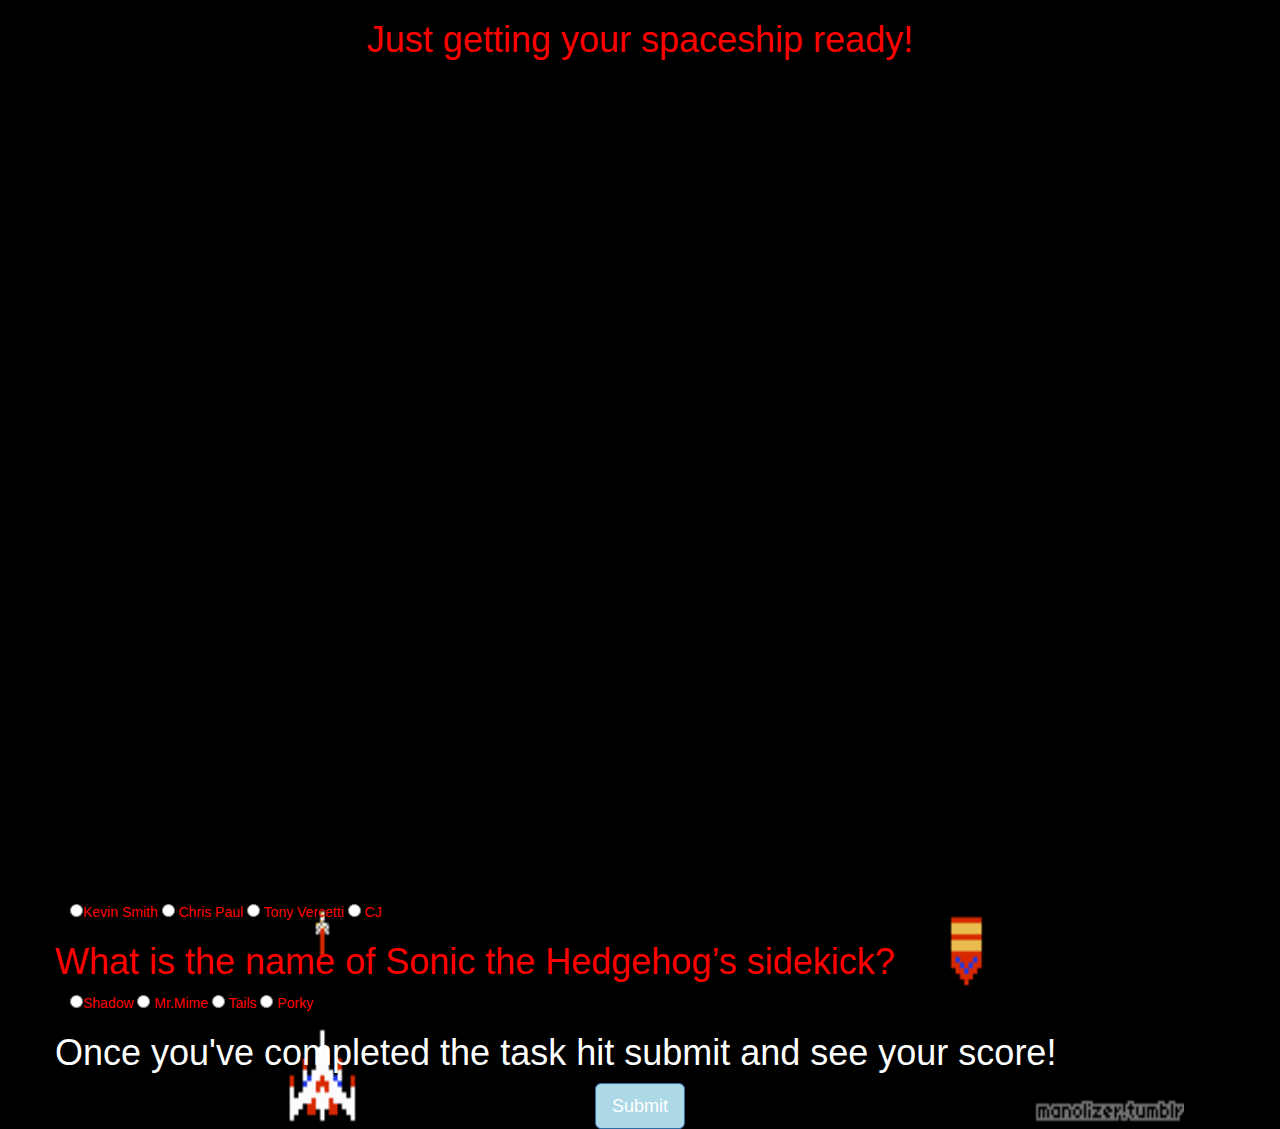
<file: index.html>
<!DOCTYPE html>
<html lang="en">
<head>
	<meta charset="UTF-8">
	<meta name="viewport" content="width=device-width, initial-scale=1.0">
	<meta http-equiv="X-UA-Compatible" content="ie=edge">
	<title>Document</title>
		<link rel="stylesheet" href="https://maxcdn.bootstrapcdn.com/bootstrap/3.3.7/css/bootstrap.min.css">
	<link rel="stylesheet" type="text/css" href="assets/style.css">
	
	<script src="https://code.jquery.com/jquery-3.1.1.min.js"></script>
	<script src="https://ajax.googleapis.com/ajax/libs/jquery/3.2.1/jquery.min.js"></script>
	<script src="https://ajax.googleapis.com/ajax/libs/jquery/3.2.1/jquery.min.js"></script>


</head>
<body>
	<div id ="overlay">
		<center><h1> Just getting your spaceship ready!</h1></center>
		<div class="spinnerBackground"></div>
		<div class ="spinner">

		</div>
	</div>


	<div class="container ">
	  <div class="jumbotron jumbotron2">
	  </div> 
	</div>

<div class="container bodyBox">
	<center>
	<h1>VIDEOGAME TRIVIA!!!!!!!!!!</h1> 
	</center>

	<div class="row instructionRow">
		<div class="col-lg-12 col-md-6 col-sm-6">
		<p id="instructional">Today your skills will be put to the test. So you game? Cool story bro! Let's see how you'll fair in todays challenge! Answer as many questions as you can!</p> 
		</div>
	</div>
	
	<div class ="row row1 qRows">

		<h1> In the game ‘Metal Gear Solid’,who is the twin brother of Solid Snake? </h1>
		
		<div class="col-lg-12 col-md-6 col-sm-6 1stQuestion">
		<form action="" id="form1">
		  <input id="liquid" type="radio" name="answer" value="liqu" class="radioButtons">Liquid Snake

		  <input type="radio" name="answer" value="raiden" class="radioButtons"> Raiden 

		  <input type="radio" name="answer" value="ocelot" class="radioButtons"> Ocelot

		  <input type="radio" name="answer" value="cobra" class="radioButtons"> Cobra
		</form>

		</div>
		</div>

	<div class ="row row2 qRows">

		<h1> 	In the game ‘Mortal Kombat’, what phrase is heard when Scorpion uses his spear?</h1>
	
		
		<div class="col-lg-12 col-md-6 col-sm-6 2ndQuestion">

		<form action="">
		  <input type="radio" name="answer" value="what" class="radioButtons">Goodnight!
		  <input type="radio" name="answer" value="mine" class="radioButtons"> You're Mine!
		  <input type="radio" name="answer" value="hell" class="radioButtons"> Die!
		  <input type="radio" name="answer" value="here" class="radioButtons" id="here"> Get Over Here!
		</form>

		</div>

	</div>

	<div class ="row row3 qRows">

			<h1>What is the name of the princess whom Mario repeatedly stops Bowser from kidnapping?</h1>
	
		
		<div class="col-lg-12 col-md-6 col-sm-6 3rdQuestion">

		<form action="">
		  <input type="radio" name="answer" value="liquid" class="radioButtons" id="peach">Peach
		  <input type="radio" name="answer" value="raiden" class="radioButtons"> Daisy 
		  <input type="radio" name="answer" value="ocelot" class="radioButtons"> Sarah
		  <input type="radio" name="answer" value="cobra" class="radioButtons"> Jenny
		</form>

		</div>

	</div>

	<div class ="row row4 qRows">

		<h1> What is the name of the main character in‘Grand Theft Auto: San Andreas’?</h1>
	
		
		<div class="col-lg-12 col-md-6 col-sm-6 4thQuestion">

		<form action="">
		  <input type="radio" name="answer" value="liquid" class="radioButtons">Kevin Smith
		  <input type="radio" name="answer" value="raiden" class="radioButtons"> Chris Paul 
		  <input type="radio" name="answer" value="ocelot" class="radioButtons"> Tony Vercetti
		  <input type="radio" name="answer" value="cobra" class="radioButtons" id="cj"> CJ
		</form>

		</div>

	</div>

	<div class ="row row5 qRows">

		<h1>What is the name of Sonic the Hedgehog’s sidekick?</h1>

		
		<div class="col-lg-12 col-md-6 col-sm-6 5thQuestion">

		<form action="">
		  <input type="radio" name="answer" value="liquid" class="radioButtons">Shadow
		  <input type="radio" name="answer" value="raiden" class="radioButtons"> Mr.Mime 
		  <input type="radio" name="answer" value="ocelot" class="radioButtons" id="tails"> Tails
		  <input type="radio" name="answer" value="cobra" class="radioButtons"> Porky
		</form>

		</div>

	</div>

	<div class ="row row6 submit">

		<h1>Once you've completed the task hit submit and see your score!</h1>

		
		<div class="col-lg-12 col-md-6 col-sm-6 5thQuestion">

		<center><button id="submitButton" class="btn btn-primary btn-lg"> Submit</button>
		</center>

		</div>

	</div>

</div>



<script src="assets/app.js"></script>

</body>
</html>
</file>
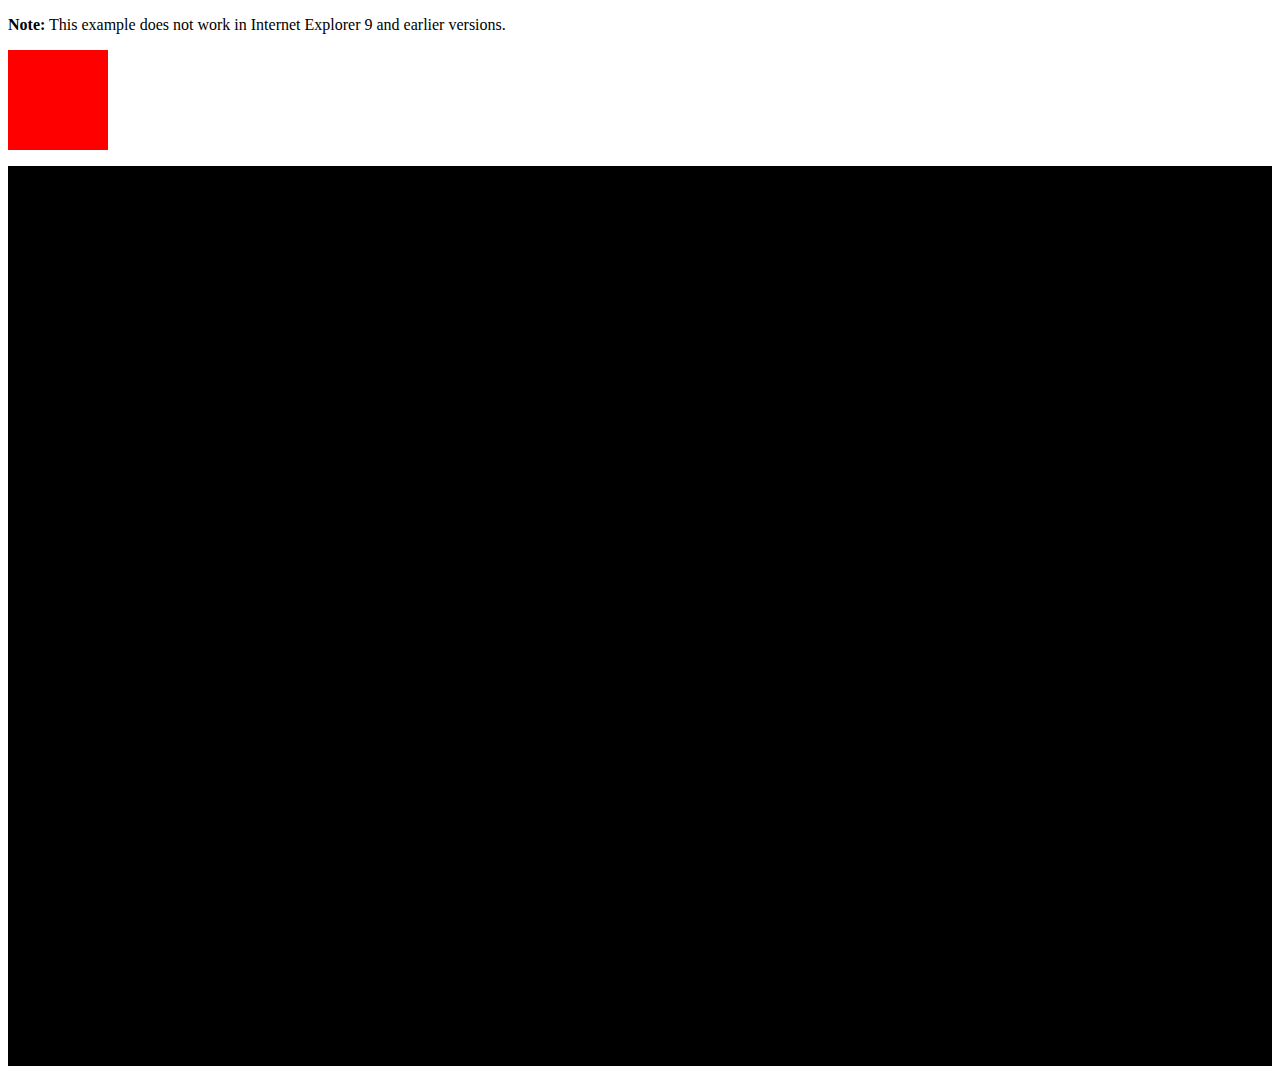
<file: assets/animationw3Practice.html>
<!DOCTYPE html>
<html>
<head>
<style> 
div {
    width: 100px;
    height: 100px;
    background-color: red;
    position: relative;
    -webkit-animation-name: example; /* Safari 4.0 - 8.0 */
    -webkit-animation-duration: 4s; /* Safari 4.0 - 8.0 */
    animation-name: example;
    animation-duration: 4s;
}

/* Safari 4.0 - 8.0 */
@-webkit-keyframes example {
    0%   {background-color:red; left:0px; top:0px;}
    25%  {background-color:yellow; left:200px; top:0px;}
    50%  {background-color:blue; left:200px; top:200px;}
    75%  {background-color:green; left:0px; top:200px;}
    100% {background-color:red; left:0px; top:0px;}
}

/* Standard syntax */
@keyframes example {
    0%   {background-color:red; left:0px; top:0px;}
    25%  {background-color:yellow; left:200px; top:0px;}
    50%  {background-color:blue; left:200px; top:200px;}
    75%  {background-color:green; left:0px; top:200px;}
    100% {background-color:red; left:0px; top:0px;}
}

.transitionDiv{
	height:100vh;
    width:100%;
    background-color: black;
}

@keyframes example {
    0%   {height: 99.9vh;}
    25%  {height: 75vh;}
    50%  {height: 50vh;}
    75%  {height: 25vh;}
    100% {height: 0vh;}
}
</style>
</head>
<body>

<p><b>Note:</b> This example does not work in Internet Explorer 9 and earlier versions.</p>

<div></div>

<div class = "transitionDiv">
<p> Hello</p>

</div>

</body>
</html>
</file>
<file: assets/style.css>
html{
	background-color: black;
}

#instructional{
	font-size: 20px 
}
.jumbotron2{
	height: 30vh;
	color: green;
	background-image: url("nesController.png");
	background-repeat: no-repeat;
	background-position: center;
	background-size: 100% 100%;
}
.container{
	background-size: 100%;
}
.instructionRow
{
	color: green;
}

.qRows {
color: red;
}

.radioButtons{
	font-size: 100%
	
}

body{
	background-color: black;
	background-image: url("galaga2.gif");
	background-position: center;
	background-size: 85% 100%;
	background-repeat: no-repeat;
	width: 100%;
	height: 100%;
	
}

#submitButton{
	position: center;
	background-color: lightblue;
	transition: background-color 0.4s;
}
#submitButton:hover {
	background-color: #007DA7;
}

.spinnerBackground{
	

}


.spinner{
	background-image: url("https://thumbs.gfycat.com/MeanChillyIndianrhinoceros-size_restricted.gif");
	background-size: 100%;
	background-position: center;
	background-repeat: no-repeat;
	width: 65%;
	height:65%;

	

	position: absolute;
	top:0;
	bottom: 0;
	left: 0;
	right: 0;
	margin: auto;

	animation: spin 1s infinite linear;
}



#overlay{
	height: 100%;
	width: 100%;
	background: black;
	position: fixed;
	left: 0;
	top: 0;
	color: red;
	z-index: 1;
}

.bodyBox{
	color: white;
}
</file>
